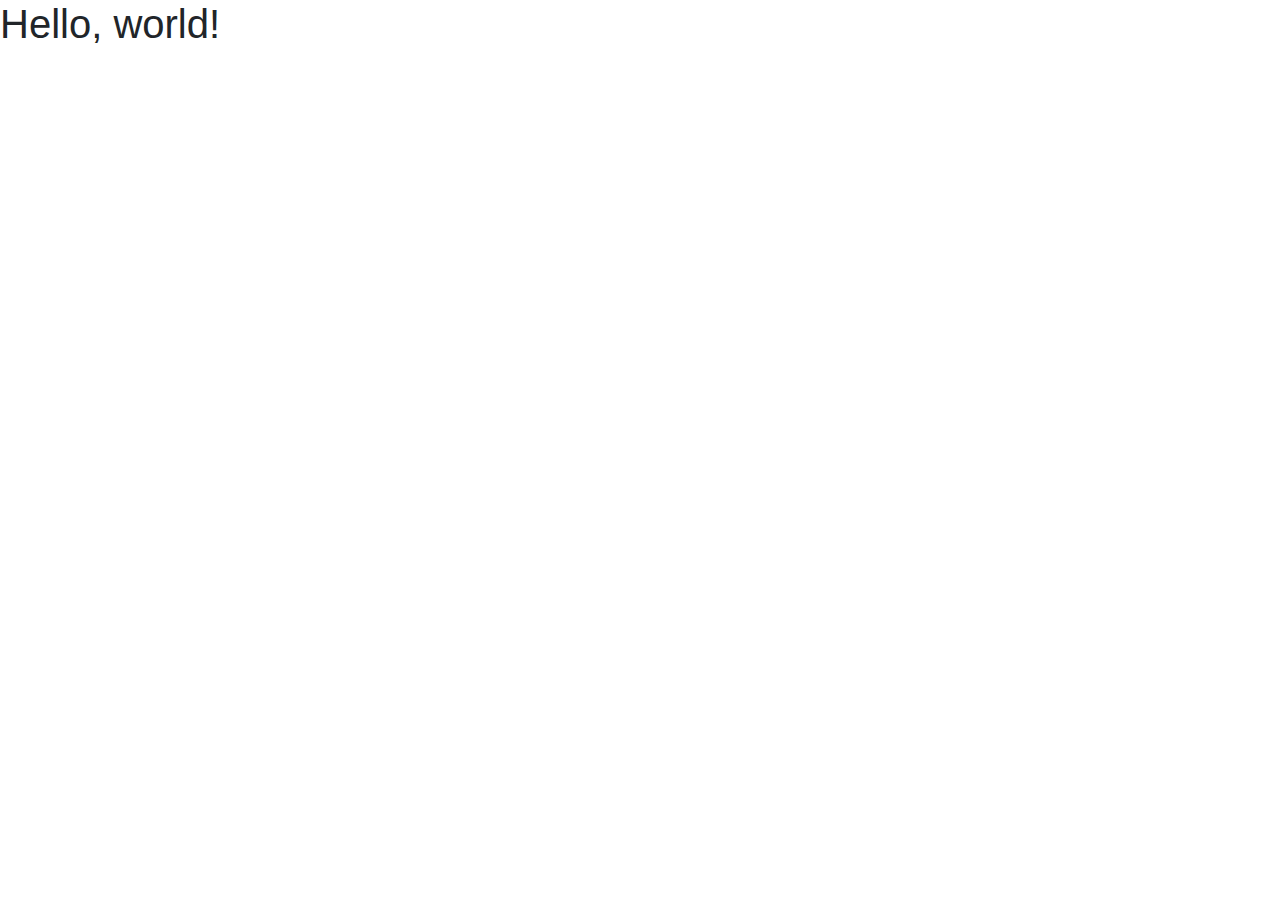
<file: bootstrap4/index.html>
<!doctype html>
<html lang="pt-br">
  <head>
    <!-- Required meta tags -->
    <meta charset="utf-8">
    <meta name="viewport" content="width=device-width, initial-scale=1, shrink-to-fit=no">

    <!-- Bootstrap CSS -->
    <link rel="stylesheet" href="css/bootstrap.min.css">

    <title>Hello, world!</title>
  </head>
  <body>

    <h1>Hello, world!</h1>

    <!-- Optional JavaScript -->
    <!-- jQuery first, then Popper.js, then Bootstrap JS -->
    <script src="https://code.jquery.com/jquery-3.3.1.slim.min.js" integrity="sha384-q8i/X+965DzO0rT7abK41JStQIAqVgRVzpbzo5smXKp4YfRvH+8abtTE1Pi6jizo" crossorigin="anonymous"></script>
    <script src="https://cdnjs.cloudflare.com/ajax/libs/popper.js/1.14.3/umd/popper.min.js" integrity="sha384-ZMP7rVo3mIykV+2+9J3UJ46jBk0WLaUAdn689aCwoqbBJiSnjAK/l8WvCWPIPm49" crossorigin="anonymous"></script>
    <script src="js/bootstrap.min.js"></script>

  </body>
</html>
</file>
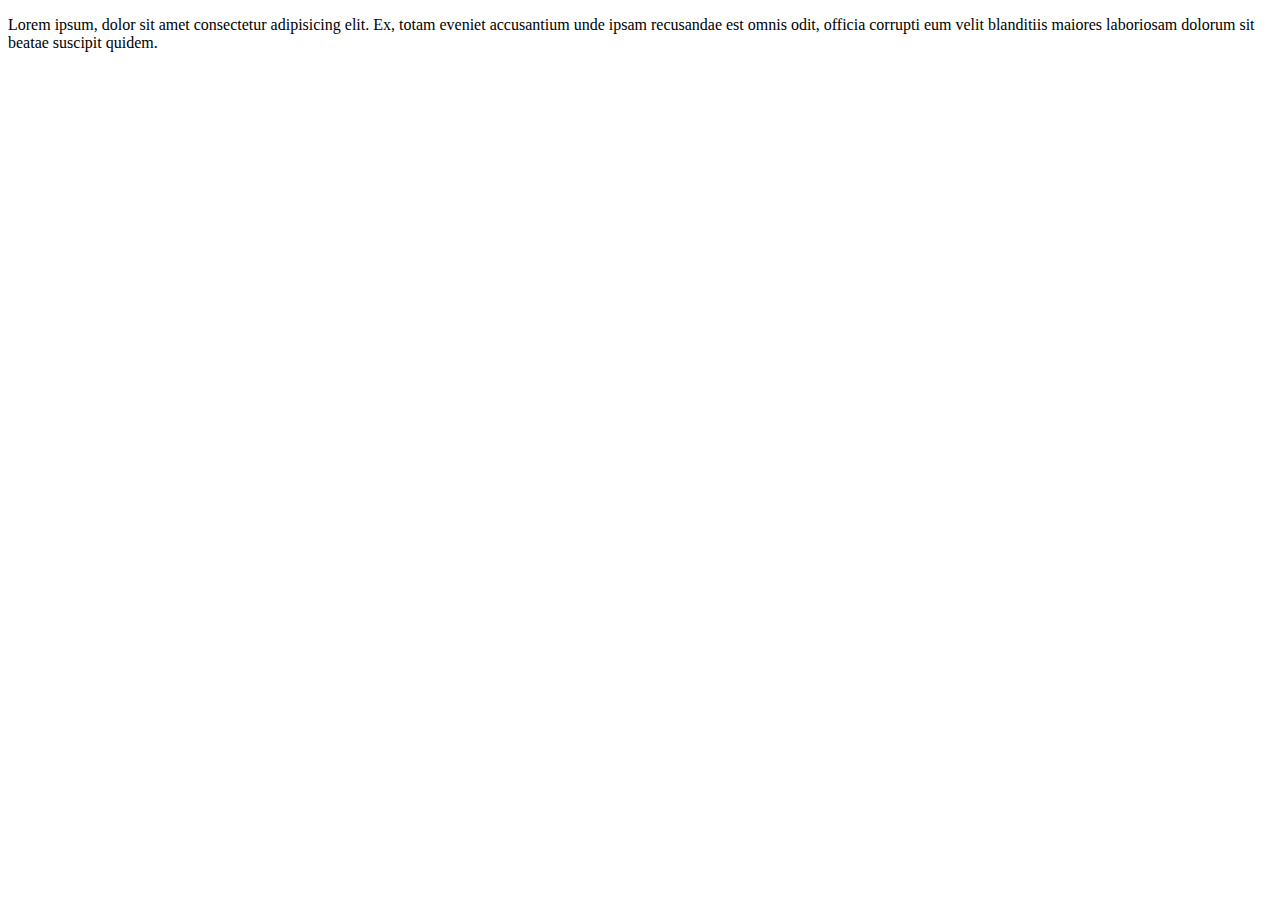
<file: midia-queries/index.html>
<!DOCTYPE html>
<html lang="pt-br">
  <head>
    <meta charset="UTF-8" />
    <meta name="viewport" content="width=device-width, initial-scale=1.0" />
    <title>Media Types</title>

    <link rel="stylsheet" type="text/css" href="estilo-impressao.css" />
    <link rel="stylsheet" type="text/css" href="estilo.css" />
  </head>
  <body>
    <p>
      Lorem ipsum, dolor sit amet consectetur adipisicing elit. Ex, totam
      eveniet accusantium unde ipsam recusandae est omnis odit, officia corrupti
      eum velit blanditiis maiores laboriosam dolorum sit beatae suscipit
      quidem.
    </p>
  </body>
</html>
</file>
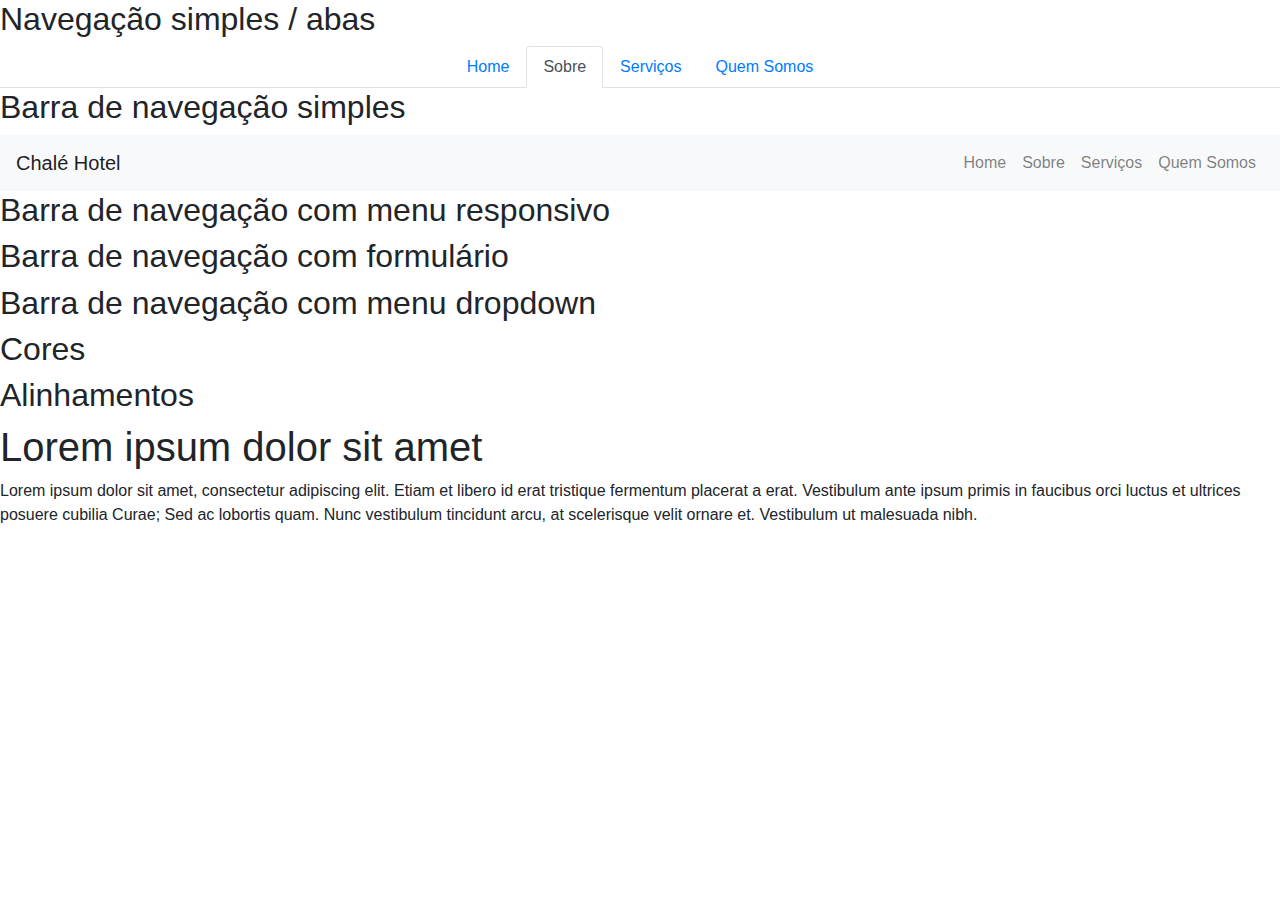
<file: bootstrap4/apoio-barra-navegacao.html>
<!DOCTYPE html>
<html lang="pt-br">
  <head>
    <title>Bootstrap - botões</title>

    <!-- Required meta tags -->
    <meta charset="utf-8" />
    <meta
      name="viewport"
      content="width=device-width, initial-scale=1, shrink-to-fit=no"
    />

    <!-- Bootstrap CSS -->
    <link rel="stylesheet" href="css/bootstrap.min.css" />
  </head>

  <body>
    <!-- Navegação
    Tipos de navegação:
        nav-pills
        nav-tabs
    opções de alinhamento: 
        justify-content-center 
        justify-content-end
        flex-column
    -->
    <h2>Navegação simples / abas</h2>

    <ul class="nav nav-tabs justify-content-center">
      <li class="nav-item">
        <a href="#" class="nav-link">Home</a>
      </li>
      <li class="nav-item">
        <a href="#" class="nav-link active">Sobre</a>
      </li>
      <li class="nav-item">
        <a href="#" class="nav-link">Serviços</a>
      </li>
      <li class="nav-item">
        <a href="#" class="nav-link">Quem Somos</a>
      </li>
    </ul>

    <h2>Barra de navegação simples</h2>

    <nav class="navbar navbar-expand-sm navbar-light bg-light">
      <!--logo-->
      <a href="" class="navbar-brand">Chalé Hotel</a>

      <!--Navegação-->
      <ul class="navbar-nav ml-auto">
        <li class="nav-item">
          <a href="#" class="nav-link">Home</a>
        </li>
        <li class="nav-item">
          <a href="#" class="nav-link">Sobre</a>
        </li>
        <li class="nav-item">
          <a href="#" class="nav-link">Serviços</a>
        </li>
        <li class="nav-item">
          <a href="#" class="nav-link">Quem Somos</a>
        </li>
      </ul>
    </nav>

    <h2>Barra de navegação com menu responsivo</h2>

    <h2>Barra de navegação com formulário</h2>

    <h2>Barra de navegação com menu dropdown</h2>

    <!--Cores
    opções: bg-primary, bg-secondary, bg-success, bg-info,
    bg-warning, bg-danger, bg-light, bg-dark
    -->
    <h2>Cores</h2>

    <!--Alinhamentos
    opções: fixed-top, fixed-bottom, sticky
    -->
    <h2>Alinhamentos</h2>

    <h1>Lorem ipsum dolor sit amet</h1>
    <p>
      Lorem ipsum dolor sit amet, consectetur adipiscing elit. Etiam et libero
      id erat tristique fermentum placerat a erat. Vestibulum ante ipsum primis
      in faucibus orci luctus et ultrices posuere cubilia Curae; Sed ac lobortis
      quam. Nunc vestibulum tincidunt arcu, at scelerisque velit ornare et.
      Vestibulum ut malesuada nibh.
    </p>

    <!-- Optional JavaScript -->
    <!-- jQuery first, then Popper.js, then Bootstrap JS -->
    <script
      src="https://code.jquery.com/jquery-3.3.1.slim.min.js"
      integrity="sha384-q8i/X+965DzO0rT7abK41JStQIAqVgRVzpbzo5smXKp4YfRvH+8abtTE1Pi6jizo"
      crossorigin="anonymous"
    ></script>
    <script
      src="https://cdnjs.cloudflare.com/ajax/libs/popper.js/1.14.3/umd/popper.min.js"
      integrity="sha384-ZMP7rVo3mIykV+2+9J3UJ46jBk0WLaUAdn689aCwoqbBJiSnjAK/l8WvCWPIPm49"
      crossorigin="anonymous"
    ></script>
    <script src="js/bootstrap.min.js"></script>
  </body>
</html>
</file>
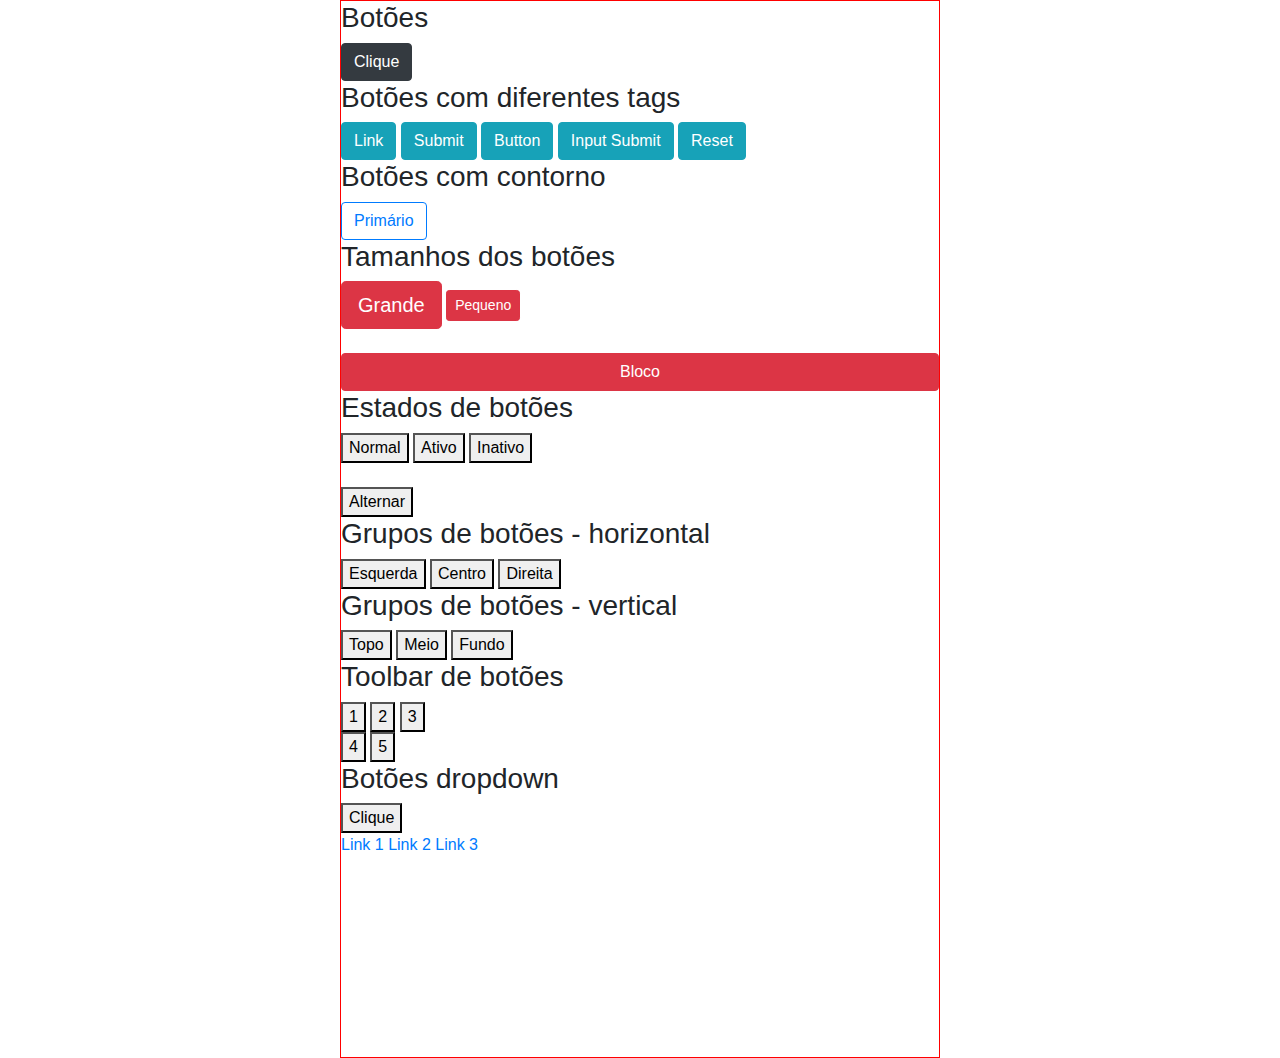
<file: bootstrap4/apoio-botoes.html>
<!DOCTYPE html>
<html lang="pt-br">
  <head>
    <title>Bootstrap - botões</title>

    <!-- Required meta tags -->
    <meta charset="utf-8" />
    <meta
      name="viewport"
      content="width=device-width, initial-scale=1, shrink-to-fit=no"
    />

    <!-- Bootstrap CSS -->
    <link rel="stylesheet" href="css/bootstrap.min.css" />
  </head>

  <body
    style="
      padding-bottom: 200px;
      border: 1px solid red;
      width: 600px;
      margin: 0 auto;
    "
  >
    <!-- Botoes 
    formatação padrao: btn
    formatação específicas:
    btn-primary, btn-secondary, btn-success, btn-info,
    btn-warning, btn-danger, btn-light, btn-dark, btn-link
    -->
    <h3>Botões</h3>
    <button class="btn btn-dark" type="button">Clique</button>

    <h3>Botões com diferentes tags</h3>
    <a class="btn btn-info" href="#">Link</a>
    <button class="btn btn-info" type="submit">Submit</button>
    <input class="btn btn-info" type="button" value="Button" />
    <input class="btn btn-info" type="submit" value="Input Submit" />
    <input class="btn btn-info" type="reset" value="Reset" />

    <!-- Botoes com contorno
    btn-outline-<formato>
    -->
    <h3>Botões com contorno</h3>
    <button class="btn btn-outline-primary" type="button">Primário</button>

    <!-- Tamanhos de botões
    opções: btn-lg, btn-sm, btn-block
    -->
    <h3>Tamanhos dos botões</h3>
    <button class="btn btn-danger btn-lg" type="button">Grande</button>
    <button class="btn btn-danger btn-sm" type="button">Pequeno</button>
    <br /><br />
    <button class="btn btn-danger btn-block" type="button">Bloco</button>

    <!-- Estados dos botões
    opções: active, disabled
    -->
    <h3>Estados de botões</h3>
    <button class="" type="button">Normal</button>
    <button class="" type="button">Ativo</button>
    <button class="" type="button">Inativo</button>
    <br /><br />
    <button class="" type="button">Alternar</button>

    <h3>Grupos de botões - horizontal</h3>
    <div>
      <button class="" type="button">Esquerda</button>
      <button class="" type="button">Centro</button>
      <button class="" type="button">Direita</button>
    </div>

    <h3>Grupos de botões - vertical</h3>
    <div>
      <button class="" type="button">Topo</button>
      <button class="" type="button">Meio</button>
      <button class="" type="button">Fundo</button>
    </div>

    <h3>Toolbar de botões</h3>
    <div>
      <div>
        <button class="" type="button">1</button>
        <button class="" type="button">2</button>
        <button class="" type="button">3</button>
      </div>
      <div>
        <button class="" type="button">4</button>
        <button class="" type="button">5</button>
      </div>
    </div>

    <h3>Botões dropdown</h3>
    <div>
      <button class="" type="button">Clique</button>
      <div>
        <a href="#" class="">Link 1</a>
        <a href="#" class="">Link 2</a>
        <a href="#" class="">Link 3</a>
      </div>
    </div>

    <!-- Optional JavaScript -->
    <!-- jQuery first, then Popper.js, then Bootstrap JS -->
    <script
      src="https://code.jquery.com/jquery-3.3.1.slim.min.js"
      integrity="sha384-q8i/X+965DzO0rT7abK41JStQIAqVgRVzpbzo5smXKp4YfRvH+8abtTE1Pi6jizo"
      crossorigin="anonymous"
    ></script>
    <script
      src="https://cdnjs.cloudflare.com/ajax/libs/popper.js/1.14.3/umd/popper.min.js"
      integrity="sha384-ZMP7rVo3mIykV+2+9J3UJ46jBk0WLaUAdn689aCwoqbBJiSnjAK/l8WvCWPIPm49"
      crossorigin="anonymous"
    ></script>
    <script src="js/bootstrap.min.js"></script>
  </body>
</html>
</file>
<file: midia-queries/estilo-impressao.css>
p {
  font-size: 30px;
  color: red;
}
</file>
<file: midia-queries/estilo.css>
p {
  font-size: 20px;
  color: blue;
}
</file>
